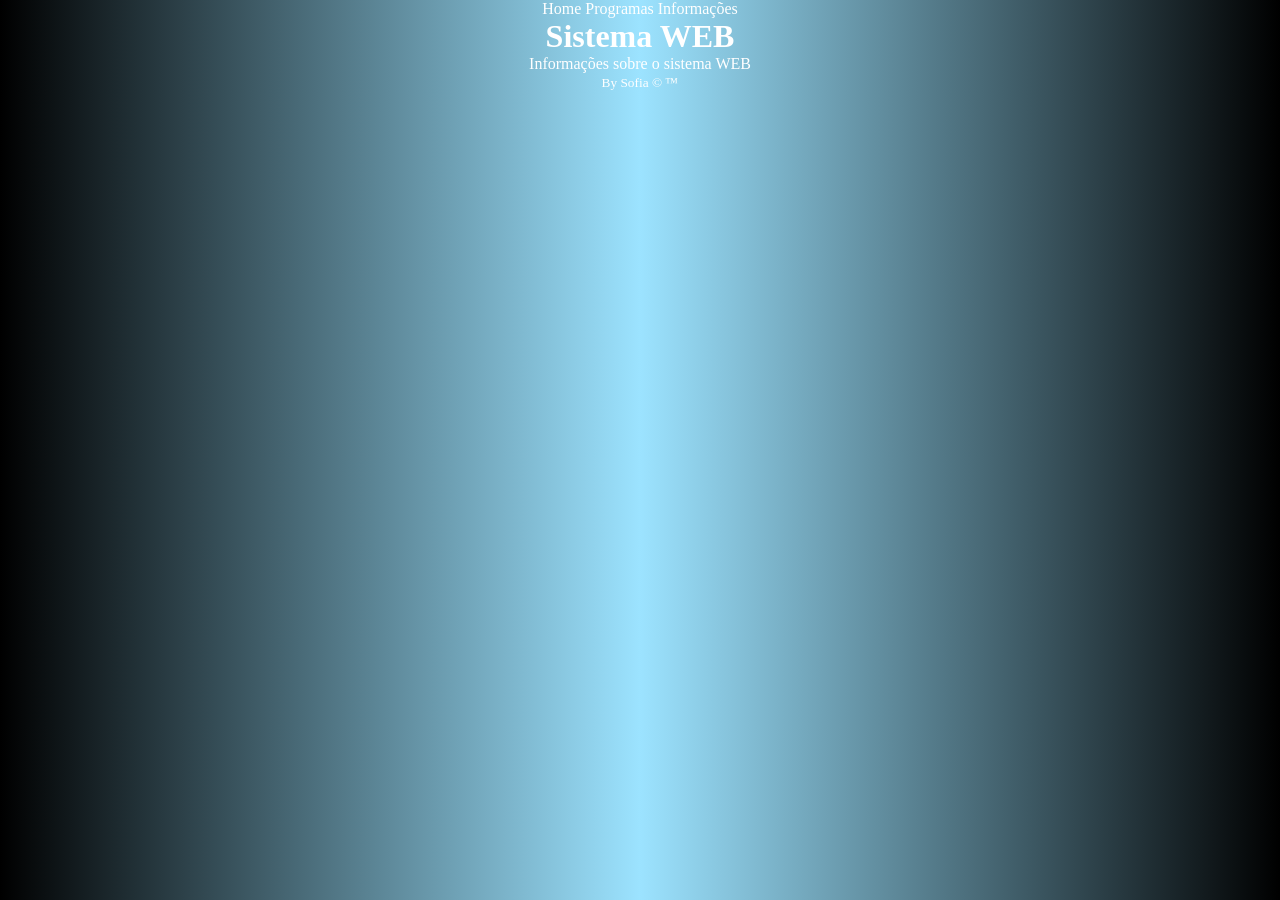
<file: index.html>
<!DOCTYPE html>
<html lang="pt-BR">
<head>
    <meta charset="UTF-8">
    <meta name="viewport" content="width=device-width, initial-scale=1.0">
    <link rel="shortcut icon" href="./img/favicon.png" type="image/png">
    <link rel="stylesheet" href="../css/style.css">
    <script src="./"></script>
    <title>Document</title>
</head>
<body>
    <header>
        <nav>
             <a href="./index.html">Home</a>
            <a href="./html/programas.html">Programas</a>
            <a href="./html/informacoes.html">Informações</a>
        </nav>
    </header>
    <main>
        <h1>Sistema WEB</h1>
        <article>
            <section>
                Informações sobre o sistema WEB 
            </section>
        </article>
    </main>
    <footer>
        <small>By Sofia &copy; &trade; </small>
    </footer>
</body>
</html>
</file>
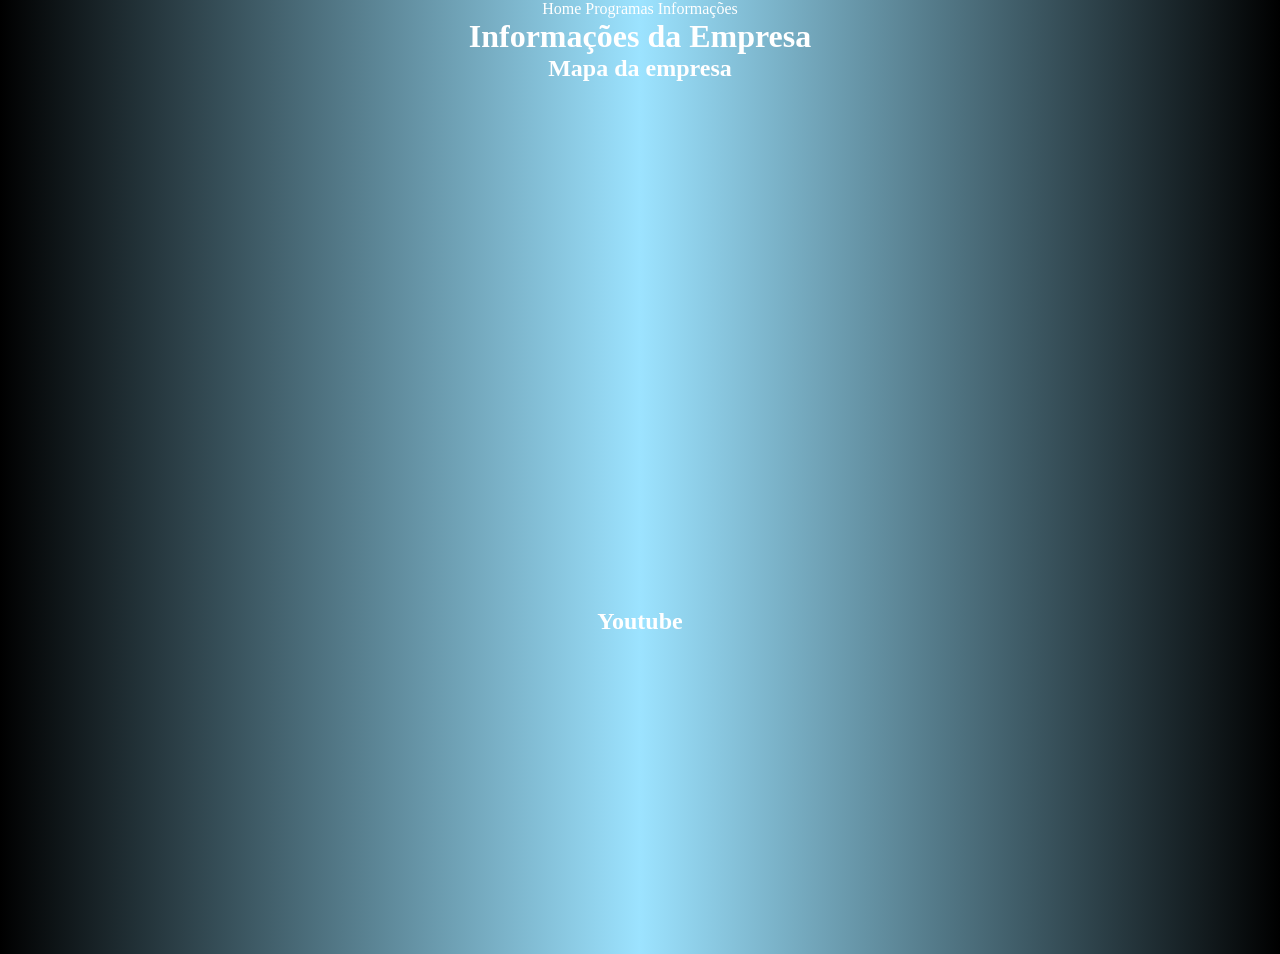
<file: html/informacoes.html>
<!DOCTYPE html>
<html lang="pt-BR">
<head>
    <meta charset="UTF-8">
    <meta name="viewport" content="width=device-width, initial-scale=1.0">
    <link rel="shortcut icon" href="../img/favicon.png" type="image/png">
    <link rel="stylesheet" href="../css/style.css">
    <title>Soma de Números</title>
</head>
<body>
     <header>
        <nav>
            <a href="../index.html">Home</a>
            <a href="./programas.html">Programas</a>
            <a href="./informacoes.html">Informações</a>
        </nav>
    </header>
    <main>
        <h1>Informações da Empresa</h1>
        <article class="mapa">
            <h2>Mapa da empresa</h2><br><br>
            <div class="mapa2">
                <iframe src="https://www.google.com/maps/embed?pb=!1m18!1m12!1m3!1d3547.6498865786753!2d-48.6321522!3d-27.230139999999995!2m3!1f0!2f0!3f0!3m2!1i1024!2i768!4f13.1!3m3!1m2!1s0x94d8a94ad26fb273%3A0xc3b8f5efdfdfc698!2sSENAI%20Tijucas!5e0!3m2!1spt-BR!2sbr!4v1782918949803!5m2!1spt-BR!2sbr" width="600" height="450" style="border:0;" allowfullscreen="" loading="lazy" referrerpolicy="strict-origin-when-cross-origin"></iframe>
            </div>
            <br><br>
            <h2>Youtube</h2>
            <div class="jogo">
                <iframe width="560" height="315" src="https://www.youtube.com/embed/qPgwDlqdiD0?si=77ysj4GW32I9vfCW" title="YouTube video player" frameborder="0" allow="accelerometer; autoplay; clipboard-write; encrypted-media; gyroscope; picture-in-picture; web-share" referrerpolicy="strict-origin-when-cross-origin" allowfullscreen></iframe>
            </div>

        </article>
    </main>
</body>
</html>
</file>
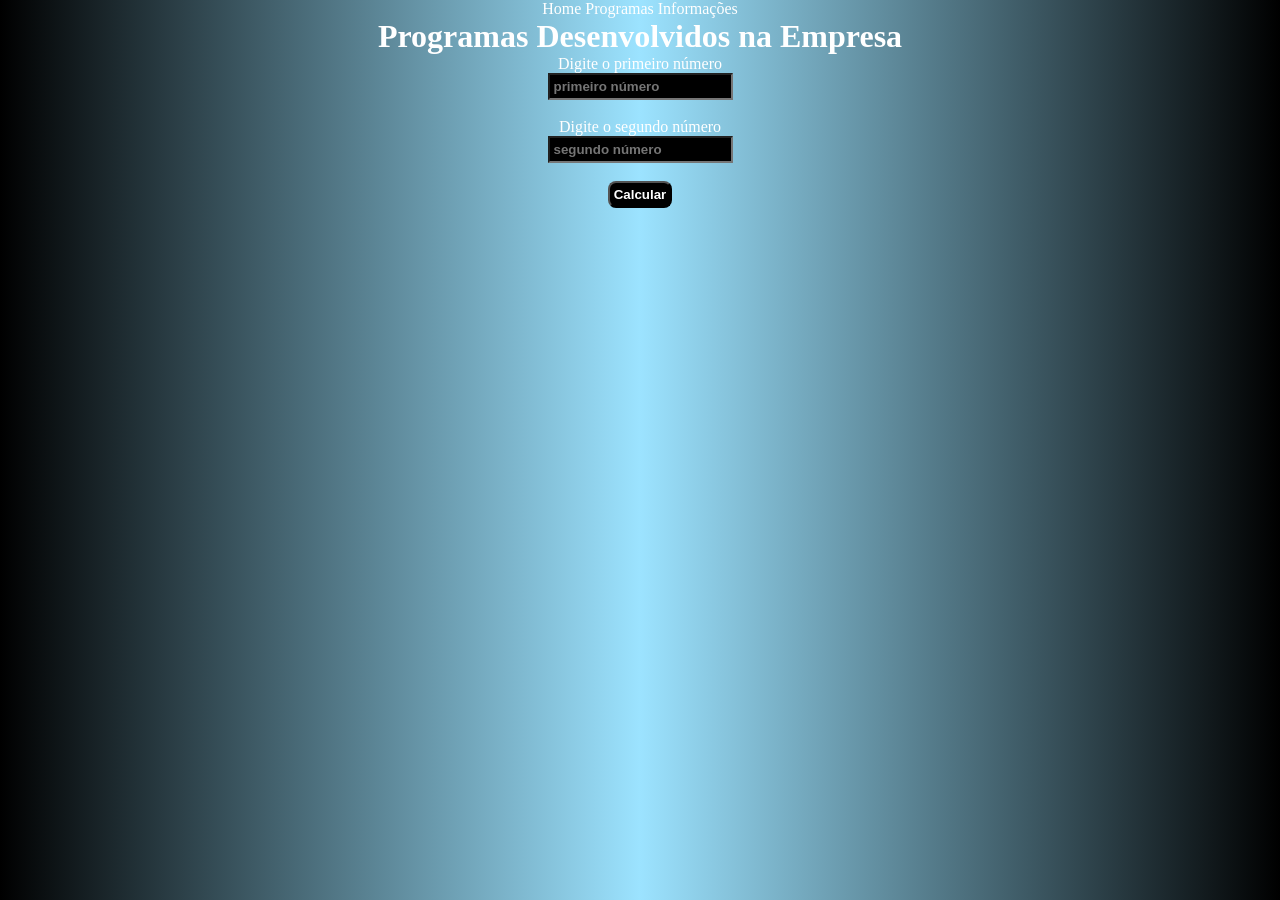
<file: html/programas.html>
<!DOCTYPE html>
<html lang="pt-BR">
<head>
    <meta charset="UTF-8">
    <meta name="viewport" content="width=device-width, initial-scale=1.0">
    <link rel="shortcut icon" href="../img/favicon.png" type="image/png">
    <link rel="stylesheet" href="../css/style.css">
    <script src="../js/prog01.js"defer></script>
    <title>Soma de Números</title>
</head>
<body>
     <header>
        <nav>
             <a href="../index.html">Home</a>
            <a href="./programas.html">Programas</a>
            <a href="./informacoes.html">Informações</a>
        </nav>
    </header>
    <main>
        <h1>Programas Desenvolvidos na Empresa</h1>
        <article>
            <label for="num1">Digite o primeiro número</label><br>
            <input type="text" id="num1" placeholder="primeiro número"><br><br>

            <label for="num2">Digite o segundo número</label><br>
            <input type="text" id="num2" placeholder="segundo número"><br><br>
            <button onclick="principal()">Calcular</button><br><br>
            <div id="resposta"></div>
        </article>
    </main>
</body>
</html>
</file>
<file: css/style.css>
*{
    margin: 0;
    padding: 0;
}
body{
    background: linear-gradient(to right, black, rgb(156, 227, 255), black);
    color: white;
    text-align: center;
}
a{
    text-decoration: none;
    color: white;
}
input, button{
    background-color: black;
    color: white;
    font-weight: bold;
    padding: 4px;
}
button{
    border-radius: 8px;
}
</file>
